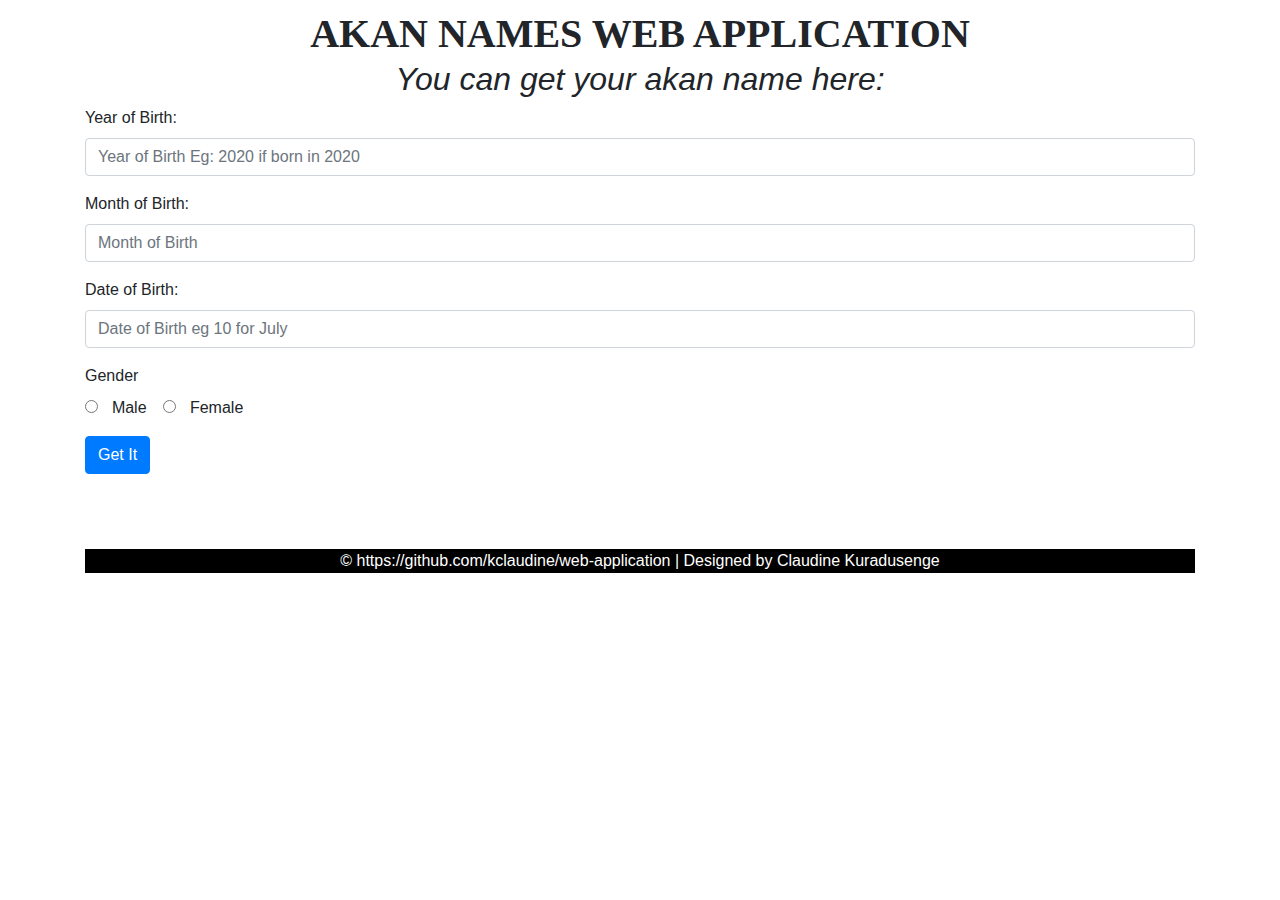
<file: index.html>
<!DOCTYPE html>
<html lang="en">

<head>
  <meta charset="UTF-8">
  <meta name="viewport" content="width=device-width, initial-scale=1.0">
  <title>Web application</title>
  <link rel="stylesheet" href="css/bootstrap-4.5.2-dist/css/bootstrap.css">
  <link rel="stylesheet" href="css/styles.css" type="text/css">
  <script src="scripts.js"></script>
</head>

<body>
  <div id="heading">
    <h1>Akan Names web application</h1>
    <h2 id="get">You can get your akan name here:</h2>
  </div>
  <div class="overlay">
    <div class="container">
      <form name="myForm" class="form" onsubmit="validate();">
        <div class="form-group">
          <label for="number">Year of Birth:</label>
          <input type="number" class="form-control" id="year" placeholder="Year of Birth Eg: 2020 if born in 2020"
            name="year">
        </div>
        <div class="form-group">
          <label for="month">Month of Birth:</label>
          <input type="number" class="form-control" id="month" placeholder="Month of Birth" name="month">
        </div>
        <div class="form-group">
          <label for="date">Date of Birth:</label>
          <input type="number" class="form-control" id="date" placeholder="Date of Birth eg 10 for July" name="date">
        </div>
        <div class="form-group">
          <label for="month">Gender</label><br>
          <div class="form-check-inline">
            <label class="form-check-label">
              <input type="radio" class="form-check-input" name="gender" id="male">&nbsp; Male
            </label>
          </div>
          <div class="form-check-inline">
            <label class="form-check-label">
              <input type="radio" class="form-check-input" name="gender" id="female">&nbsp; Female
            </label>
          </div>
        </div>
        <button type="submit" class="btn btn-primary" onclick="findName();">Get It</button>
        <br>
      </form>
<!--footer-->
  <div class="footer-bottom"> 
&copy; https://github.com/kclaudine/web-application | Designed by Claudine Kuradusenge
  </div>
<!--//footer-->
</body>

</html>
</file>
<file: css/styles.css>
body{
    background-image: url(https://images.pexels.com/photos/1037999/pexels-photo-1037999.jpeg?auto=compress&cs=tinysrgb&dpr=1&w=500);
    background-repeat: no-repeat;
    background-size: cover;
}
h1{
    font-family: cursive;
    font-weight: bold;
    text-align: center;
    text-transform: uppercase;
    margin-bottom: 0;
    margin-top: 10px;
    padding-bottom: 2px;
}
h2{
    font-family: sans-serif;
    font-weight: lighter;
    font-style: italic;
    text-align: center;
}
.footer-bottom{
    background-color: black;
    color: white;
    text-align: center;
    margin-top: 75px;
    
}
</file>
